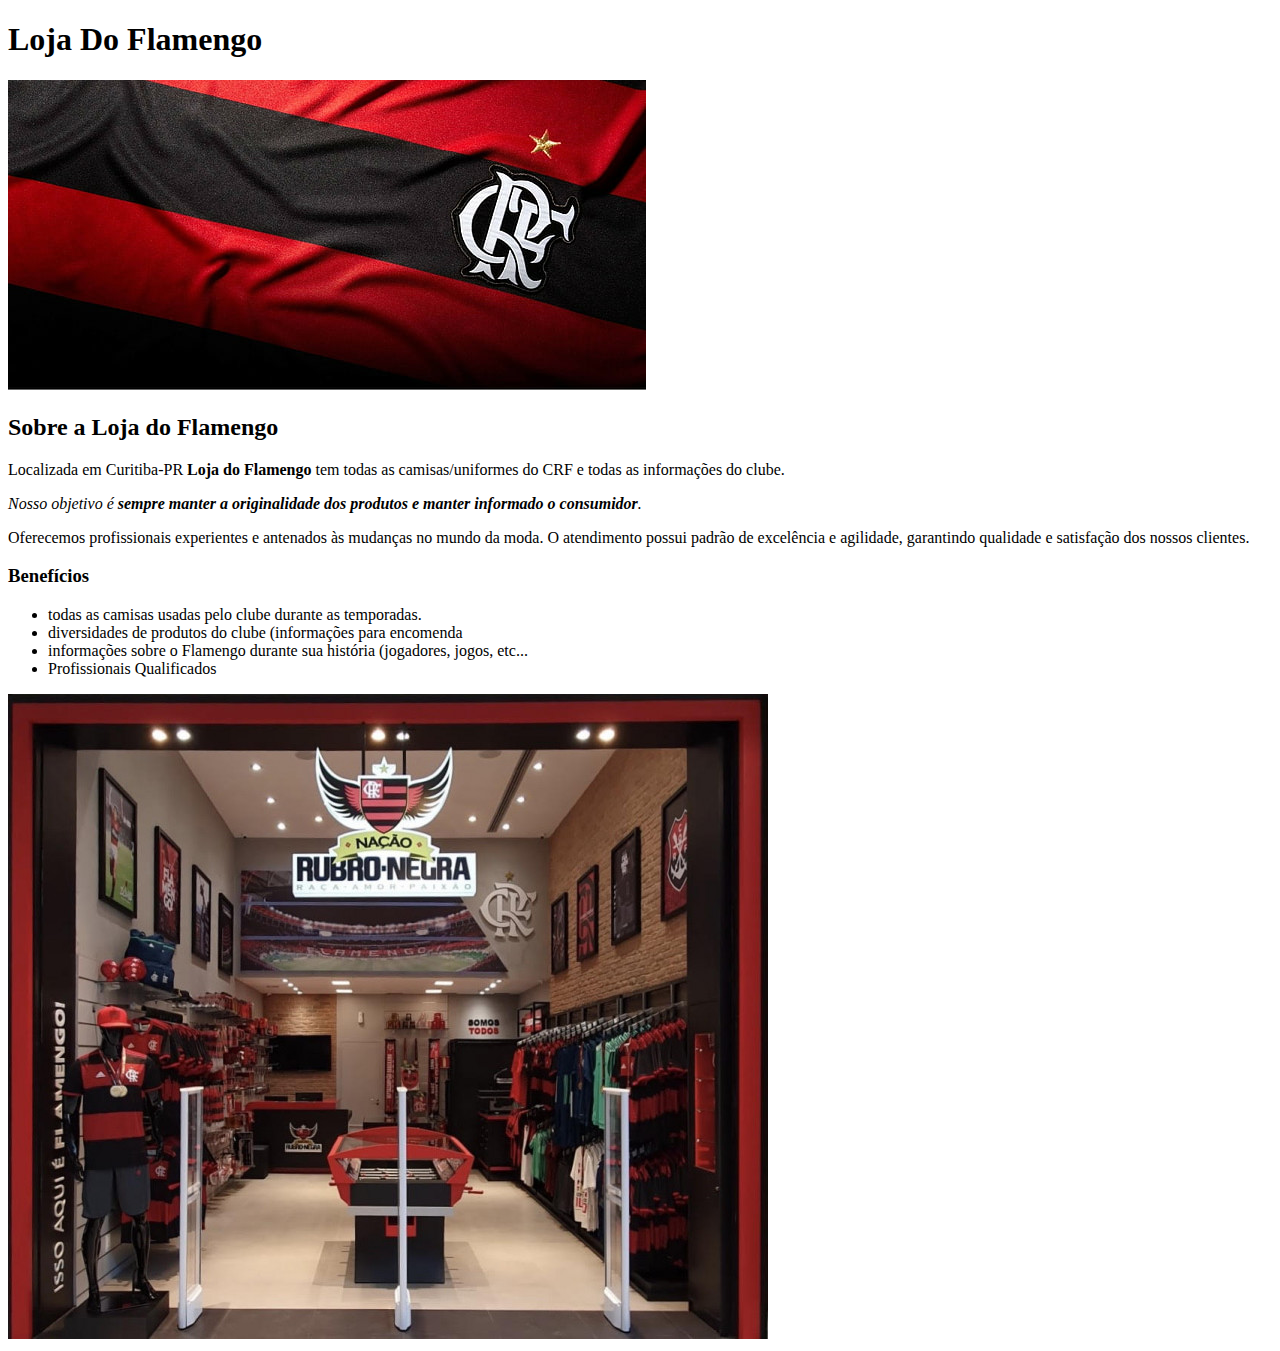
<file: Loja do Flamengo/index.html>
<!DOCTYPE html>
<html lang="pt-br">
	<head>
		<meta charset="UTF-8">
		<title>Loja do Flamengo!</title>
		<link rel="stylesheet" href="style.css">
	</head>

	<body>
		<header>
			<h1 class="titulo-principal">Loja Do Flamengo</h1>
		</header>
		<img id="banner" src="banner.jpg">
		<div class="principal">
			<h2 class="titulo-centralizado">Sobre a Loja do Flamengo</h2>
	 
			<p>Localizada em Curitiba-PR <strong>Loja do Flamengo</strong> tem todas as camisas/uniformes do CRF e todas as informações do clube.</p>

			<p><em>Nosso objetivo é <strong>sempre manter a originalidade dos produtos e manter informado o consumidor</strong>.</em></p>

			<p>Oferecemos profissionais experientes e antenados às mudanças no mundo da moda. O atendimento possui padrão de excelência e agilidade, garantindo qualidade e satisfação dos nossos clientes.</p>
		</div>

		<div class="beneficios">
			<h3 class="titulo-centralizado">Benefícios</h3>

			<ul>
				<li class="itens">todas as camisas usadas pelo clube durante as temporadas.</li>
				<li class="itens">diversidades de produtos do clube (informações para encomenda</li>
				<li class="itens">informações sobre o Flamengo durante sua história (jogadores, jogos, etc...</li>
				<li class="itens">Profissionais Qualificados</li>
			</ul>

			<img src="beneficios.jpg" class="imagembeneficios">
		</div>
	</body>
</html>
</file>
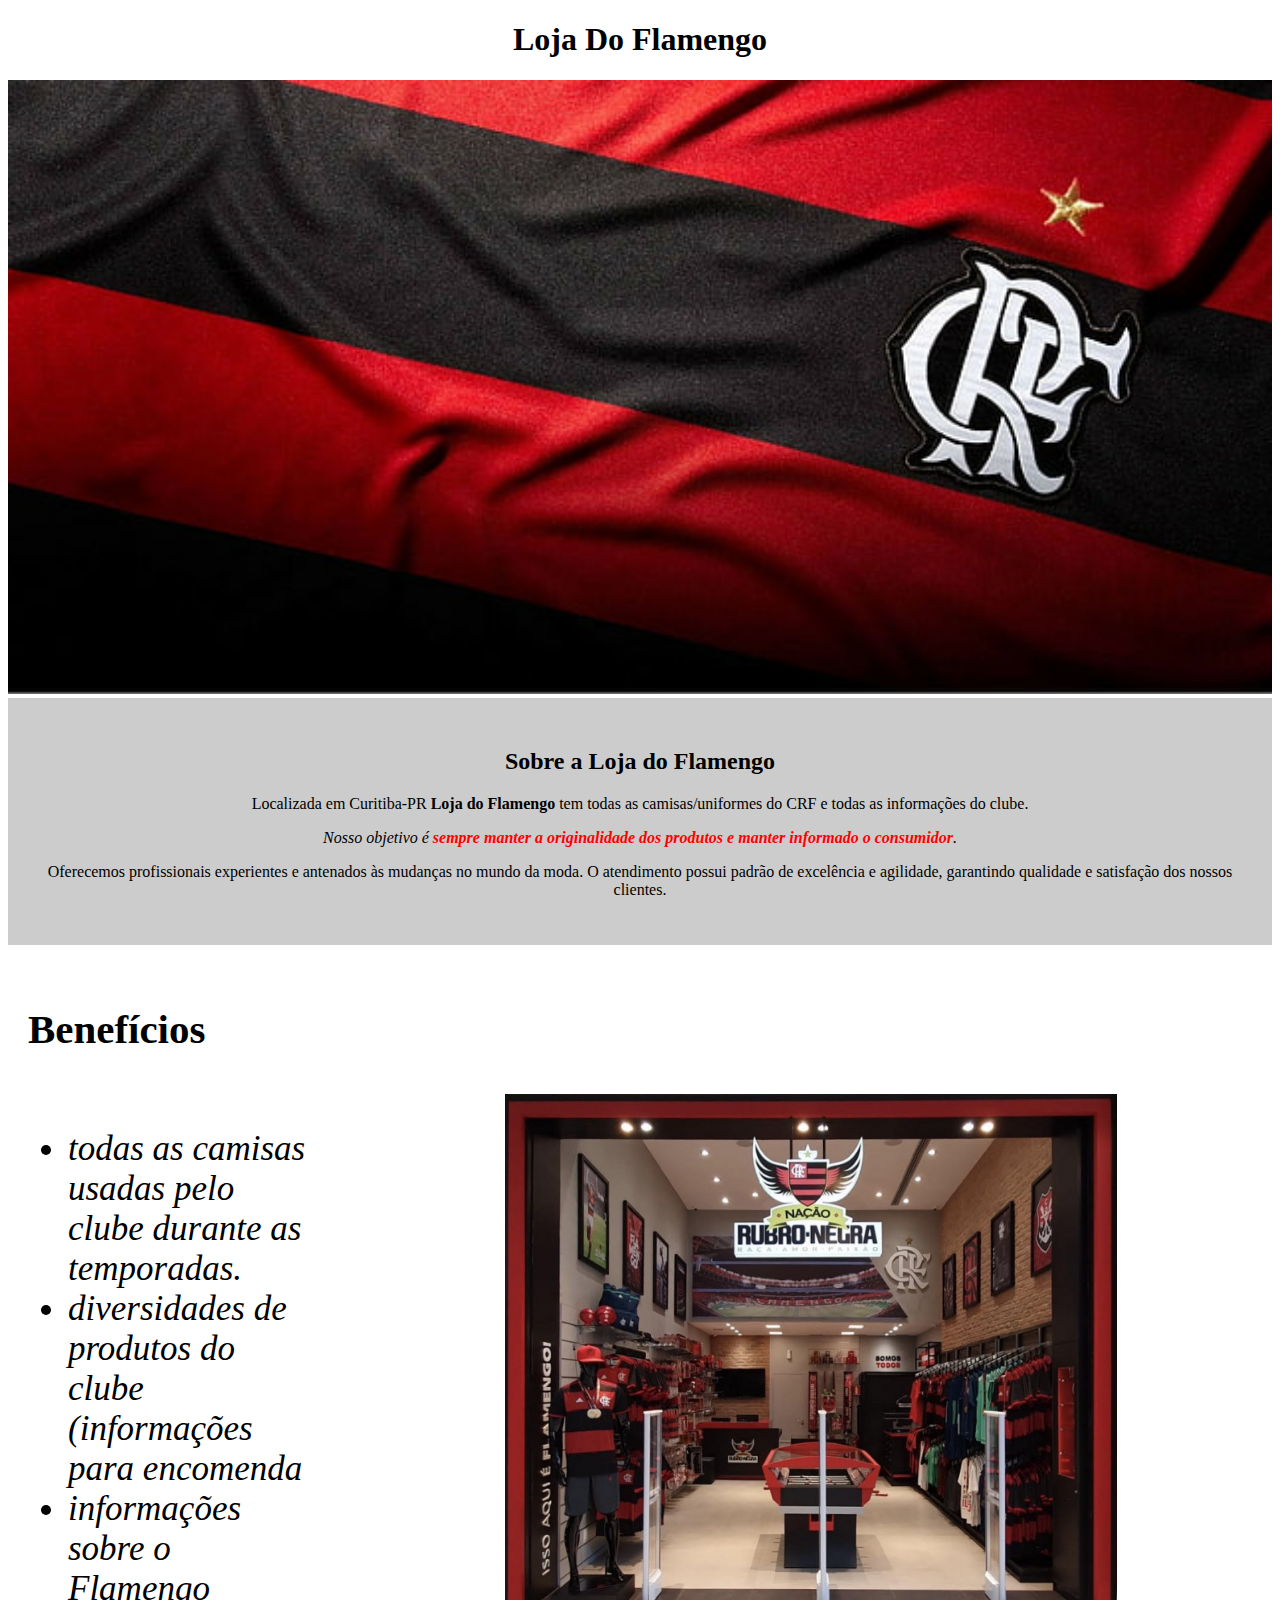
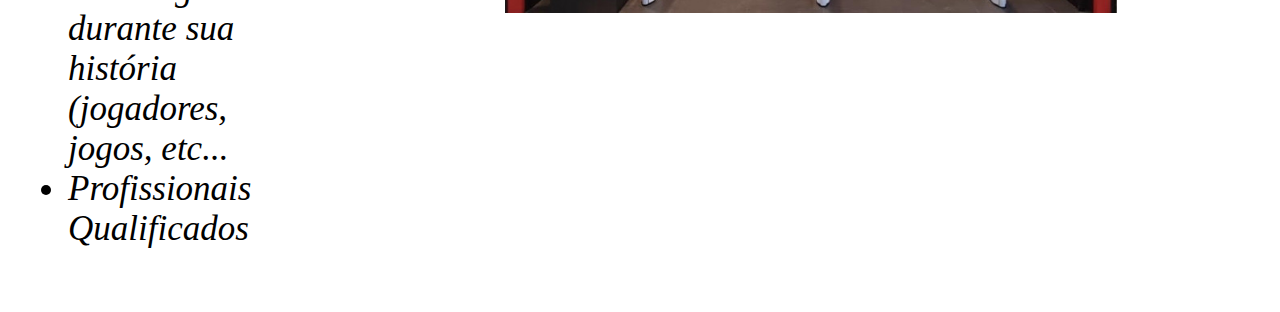
<file: Loja-do-Flamengo1-main/Loja do Flamengo/index.html>
<!DOCTYPE html>
<html lang="pt-br">
	<head>
		<meta charset="UTF-8">
		<title>Loja do Flamengo!</title>
		<link rel="stylesheet" href="style.css">
	</head>

	<body>
		<header>
			<h1>Loja Do Flamengo</h1>
		</header>
		<img id="banner" src="banner.jpg">
		<div class="principal">
			<h2>Sobre a Loja do Flamengo</h2>
	 
			<p>Localizada em Curitiba-PR <strong>Loja do Flamengo</strong> tem todas as camisas/uniformes do CRF e todas as informações do clube.</p>

			<p><em>Nosso objetivo é <strong>sempre manter a originalidade dos produtos e manter informado o consumidor</strong>.</em></p>

			<p>Oferecemos profissionais experientes e antenados às mudanças no mundo da moda. O atendimento possui padrão de excelência e agilidade, garantindo qualidade e satisfação dos nossos clientes.</p>
		</div>

		<div class="beneficios">
			<h3>Benefícios</h3>

			<ul>
				<li class="itens">todas as camisas usadas pelo clube durante as temporadas.</li>
				<li class="itens">diversidades de produtos do clube (informações para encomenda</li>
				<li class="itens">informações sobre o Flamengo durante sua história (jogadores, jogos, etc...</li>
				<li class="itens">Profissionais Qualificados</li>
			</ul>

			<img src="beneficios.jpg" class="imagembeneficios">
		</div>
	</body>
</html>
</file>
<file: Loja do Flamengo/style.css>
<!DOCTYPE html>
<html lang="pt-br">
	<head>
		<meta charset="UTF-8">
		<title>Loja do Flamengo!</title>
		<link rel="stylesheet" href="style.css">
	</head>

	<body>
		<header>
			<h1>Loja Do Flamengo</h1>
		</header>
		<img id="banner" src="banner.jpg">
		<div class="principal">
			<h2>Sobre a Loja do Flamengo</h2>
	 
			<p>Localizada em Curitiba-PR <strong>Loja do Flamengo</strong> tem todas as camisas/uniformes do CRF e todas as informações do clube.</p>

			<p><em>Nosso objetivo é <strong>sempre manter a originalidade dos produtos e manter informado o consumidor</strong>.</em></p>

			<p>Oferecemos profissionais experientes e antenados às mudanças no mundo da moda. O atendimento possui padrão de excelência e agilidade, garantindo qualidade e satisfação dos nossos clientes.</p>
		</div>

		<div class="beneficios"> 
			<h3 class="titulo centralizado"><h3>
			<h3>Benefícios</h3>

			<ul>
				<li class="itens">todas as camisas usadas pelo clube durante as temporadas.</li>
				<li class="itens">diversidades de produtos do clube (informações para encomenda</li>
				<li class="itens">informações sobre o Flamengo durante sua história (jogadores, jogos, etc...</li>
				<li class="itens">Profissionais Qualificados</li>
			</ul>

			<img src="beneficios.jpg" class="imagembeneficios">
		</div>
	</body>
</html>
</file>
<file: Loja-do-Flamengo1-main/Loja do Flamengo/style.css>
body {
	
}

#banner {
	width:100%;
}

.principal{
	background: #CCCCCC;
	padding: 30px;
}

h1 {
	text-align: center
}

p {
	text-align: center;
}

#missao {
	font-size: 20px
}

em strong {
	color: #FF0000;
}

.itens {
	font-style: italic
}

.beneficios {
	background: #FFFFFF;
	padding: 20px;
	font-size: 35px
}

h2 {
	text-align: center;
}
ul {
	display: inline-block;
	vertical-align: top;
	width: 20%;
	margin-right: 15%;
}

.imagembeneficios {
	width: 50%;
}
</file>
